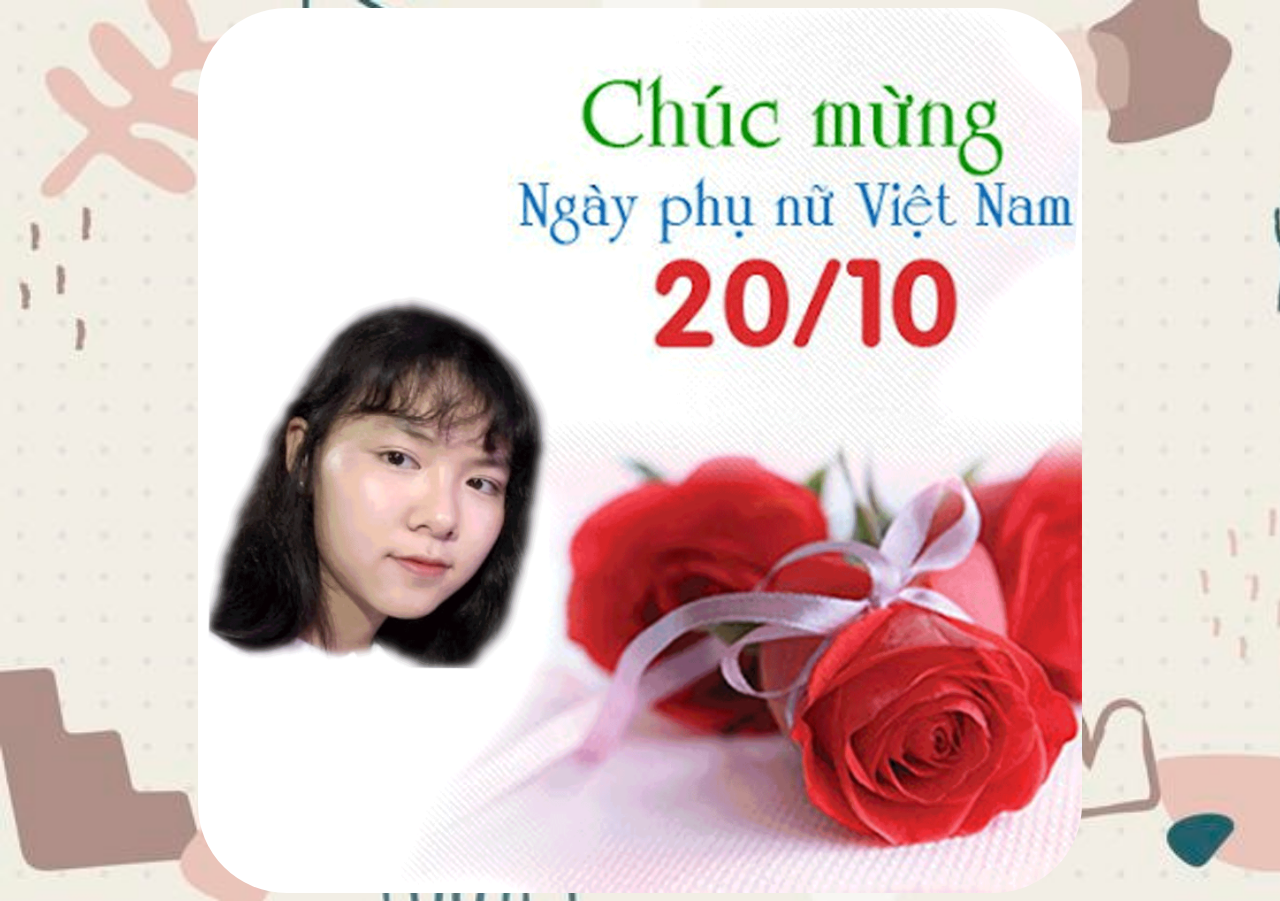
<file: index.html>
<!DOCTYPE html>
<html lang="en">

<head>
    <meta charset="UTF-8">
    <meta http-equiv="X-UA-Compatible" content="IE=edge">
    <meta name="viewport" content="width=device-width, initial-scale=1.0">
    <title>Document</title>
    <link rel="stylesheet" href="./style.css">
</head>

<body>
    <div id="wrap">
        <img src="./minhanh.gif" alt="minhanhngu" id="lover" />
    </div>
</body>

</html>
</file>
<file: style.css>
body { 
    background-image: url("./cute.jpg");
    background-repeat: no-repeat;
    background-size: cover;
}

#lover {
    width: 70%;
    height: 70%;
    border-radius: 10%;
}
#wrap {
    display: flex;
    justify-content: center;
    align-items: center;
}
</file>
<file: shengngu.css>
body { 
    background-image: url("./cute.jpg");
    background-repeat: no-repeat;
    background-size: cover;
}

#lover {
    width: 70%;
    height: 70%;
    border-radius: 10%;
}
#wrap {
    display: flex;
    justify-content: center;
    align-items: center;
}
</file>
